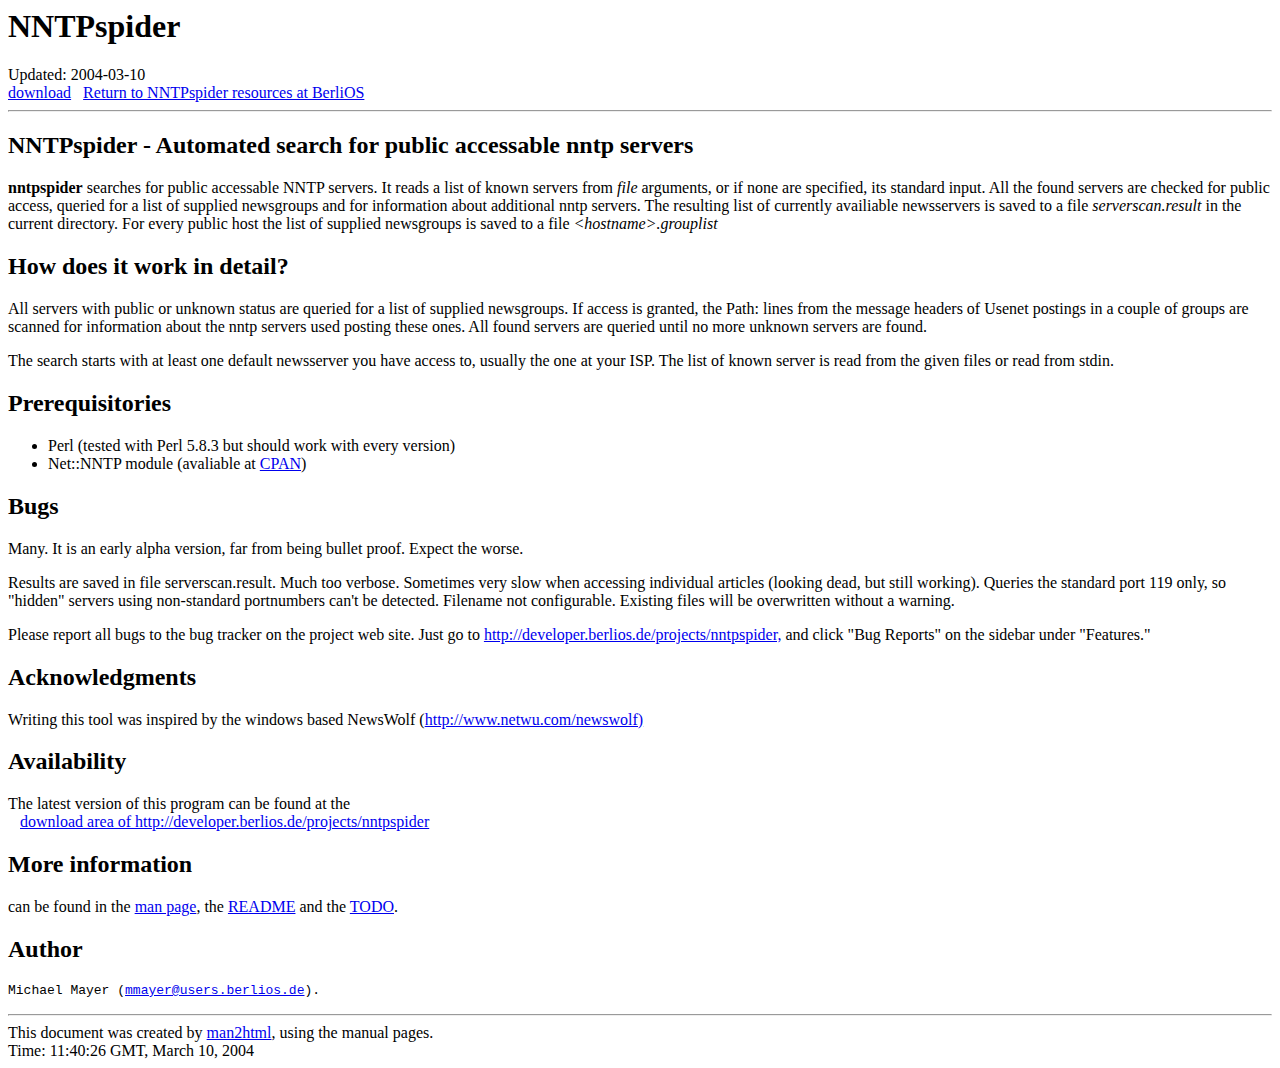
<file: tags/web-040310/index.html>
<!DOCTYPE HTML PUBLIC "-//W3C//DTD HTML 4.01 Transitional//EN">
<HTML><HEAD><TITLE>Man page of NNTPspider</TITLE>
</HEAD><BODY>
<H1>NNTPspider</H1>
Updated: 2004-03-10<BR>
<A HREF="http://developer.berlios.de/project/showfiles.php?group_id=1550">download</A>
&nbsp;
<A HREF="http://developer.berlios.de/projects/nntpspider">Return to NNTPspider resources at BerliOS</A>
<hr>


<h2>NNTPspider - Automated search for public accessable nntp servers</h2>

<B>nntpspider</B>
searches for public accessable NNTP servers. It reads a list of known servers
from
<I>file</I>
arguments, or if none are specified, its standard input. All the found
servers are checked for public access, queried for a list of supplied
newsgroups and for information about additional nntp servers. The
resulting list of currently availiable newsservers is saved to a file
<I>serverscan.result</I>
in the current directory. For every public host the list of supplied
newsgroups is saved to a file
<I>&lt;hostname&gt;.grouplist</I>


<H2>How does it work in detail?</H2>

All servers with public or unknown status are queried for a list of supplied
newsgroups. If access is granted, the Path: lines from the message headers
of Usenet postings in a couple of groups are scanned for information about
the nntp servers used posting these ones. All found servers are queried
until no more unknown servers are found.
<P>

The search starts with at least one default
newsserver you have access to, usually the one at your ISP. The list of
known server is read from the given files or read from stdin.


<h2>Prerequisitories</h2>
<ul>
	<li>Perl
		(tested with Perl 5.8.3 but should work with every version)</li>
	<li>Net::NNTP module 
		(avaliable at <a href="http://www.cpan.org">CPAN</a>)</li>
</ul>


<H2>Bugs</H2>

Many. It is an early alpha version, far from being bullet proof. Expect the
worse. <P>

Results are saved in file serverscan.result. Much too verbose. Sometimes
very slow when accessing individual articles (looking dead, but still
working). Queries the standard port 119 only, so &quot;hidden&quot; servers
using non-standard portnumbers can't be detected. Filename not configurable.
Existing files will be overwritten without a warning. <P>

Please report all bugs to the bug tracker on the project web
site. Just go to <A HREF="http://developer.berlios.de/projects/nntpspider,">http://developer.berlios.de/projects/nntpspider,</A> and click
&quot;Bug Reports&quot; on the sidebar under &quot;Features.&quot;


<H2>Acknowledgments</H2>

Writing this tool was inspired by the windows based NewsWolf
(<A HREF="http://www.netwu.com/newswolf)">http://www.netwu.com/newswolf)</A>
<A NAME="lbAM">&nbsp;</A>


<H2>Availability</H2>

The latest version of this program can be found at the
<BR>&nbsp;&nbsp;
<A HREF="http://developer.berlios.de/project/showfiles.php?group_id=1550">
download area of http://developer.berlios.de/projects/nntpspider</A>


<h2>More information</h2>
can be found in the
<a href="manpage.html">man page</a>, the
<a href="readme.html">README</a> and the
<a href="todo.html">TODO</a>.

<H2>Author</H2>

<PRE>
Michael Mayer (<A HREF="mailto:mmayer@users.berlios.de">mmayer@users.berlios.de</A>).
</PRE>

<P>

<HR>
This document was created by
<A HREF="/cgi-bin/man/man2html">man2html</A>,
using the manual pages.<BR>
Time: 11:40:26 GMT, March 10, 2004
</BODY>
</HTML>
</file>
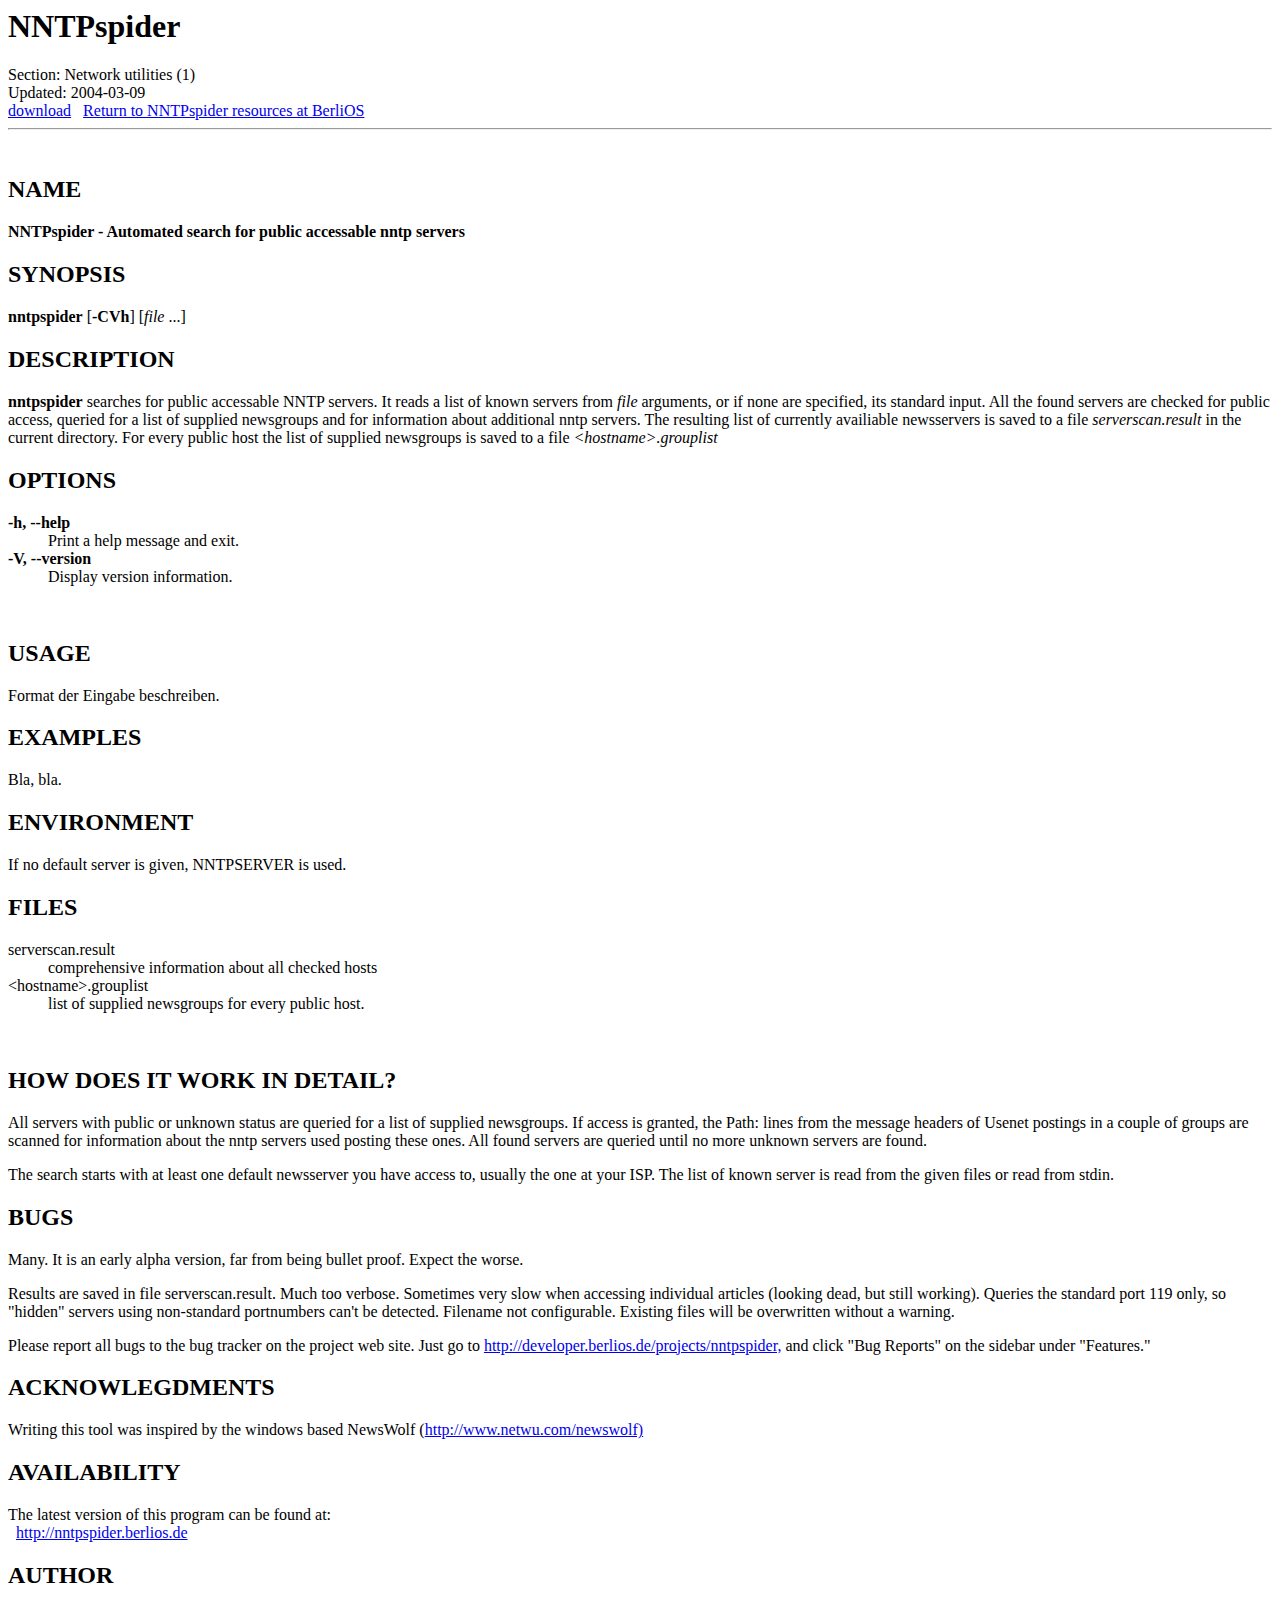
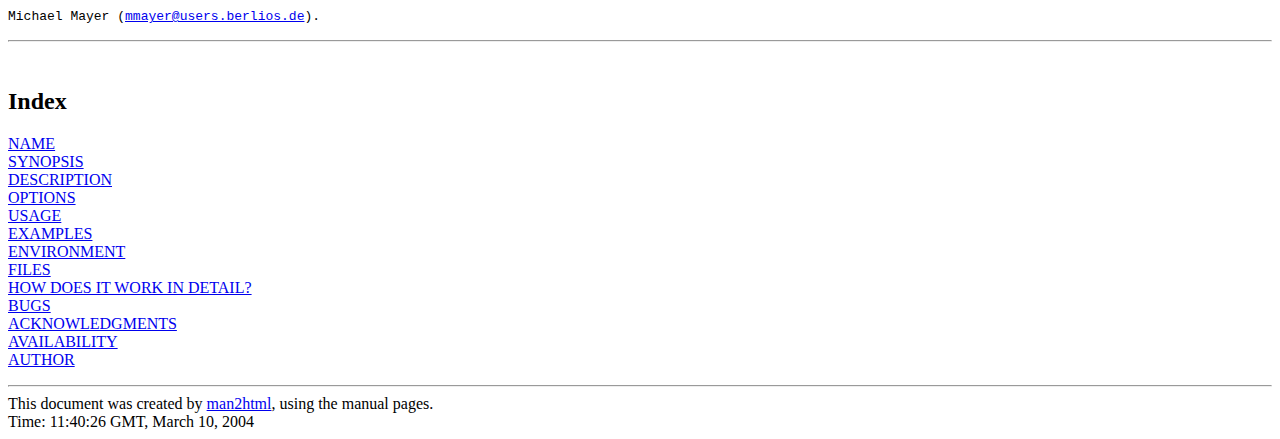
<file: website/manpage.html>
<!DOCTYPE HTML PUBLIC "-//W3C//DTD HTML 4.01 Transitional//EN">
<HTML><HEAD><TITLE>Man page of NNTPspider</TITLE>
</HEAD><BODY>
<H1>NNTPspider</H1>
Section: Network utilities (1)<BR>Updated: 2004-03-09<BR>
<A HREF="http://developer.berlios.de/project/showfiles.php?group_id=1550">download</A>
&nbsp;
<A HREF="http://developer.berlios.de/projects/nntpspider">Return to NNTPspider resources at BerliOS</A>
<hr>

<A NAME="lbAB">&nbsp;</A>
<H2>NAME</H2>

<B>NNTPspider - Automated search for public accessable nntp servers</B>

<A NAME="lbAC">&nbsp;</A>
<H2>SYNOPSIS</H2>

<B>nntpspider</B>

[<B>-CVh</B>]

[<I>file</I>

...]
<A NAME="lbAD">&nbsp;</A>
<H2>DESCRIPTION</H2>

<B>nntpspider</B>

searches for public accessable NNTP servers. It reads a list of known servers
from
<I>file</I>

arguments, or if none are specified, its standard input. All the found
servers are checked for public access, queried for a list of supplied
newsgroups and for information about additional nntp servers. The
resulting list of currently availiable newsservers is saved to a file
<I>serverscan.result</I>

in the current directory. For every public host the list of supplied
newsgroups is saved to a file
<I>&lt;hostname&gt;.grouplist</I>

<A NAME="lbAE">&nbsp;</A>
<H2>OPTIONS</H2>

<DL COMPACT>
<DT><B>-h, --help</B>

<DD>
Print a help message and exit.
<DT><B>-V, --version</B>

<DD>
Display version information.
</DL>
<A NAME="lbAF">&nbsp;</A>
<H2>USAGE</H2>

Format der Eingabe beschreiben.
<A NAME="lbAG">&nbsp;</A>
<H2>EXAMPLES</H2>

Bla, bla.
<A NAME="lbAH">&nbsp;</A>
<H2>ENVIRONMENT</H2>

If no default server is given, NNTPSERVER is used.
<A NAME="lbAI">&nbsp;</A>
<H2>FILES</H2>

<DL COMPACT>
<DT>serverscan.result<DD>
comprehensive information about all checked hosts
<DT>&lt;hostname&gt;.grouplist<DD>
list of supplied newsgroups for every public host.
</DL>
<A NAME="lbAJ">&nbsp;</A>
<H2>HOW DOES IT WORK IN DETAIL?</H2>

All servers with public or unknown status are queried for a list of supplied
newsgroups. If access is granted, the Path: lines from the message headers
of Usenet postings in a couple of groups are scanned for information about
the nntp servers used posting these ones. All found servers are queried
until no more unknown servers are found.
<P>

The search starts with at least one default
newsserver you have access to, usually the one at your ISP. The list of
known server is read from the given files or read from stdin.
<A NAME="lbAK">&nbsp;</A>
<H2>BUGS</H2>

Many. It is an early alpha version, far from being bullet proof. Expect the
worse.
<P>

Results are saved in file serverscan.result. Much too verbose.
Sometimes very slow when accessing individual articles (looking dead, but
still working). Queries the standard port 119 only, so &quot;hidden&quot; servers using
non-standard portnumbers can't be detected. Filename not configurable.
Existing files will be overwritten without a warning.
<P>

Please report all bugs to the bug tracker on the project web
site. Just go to <A HREF="http://developer.berlios.de/projects/nntpspider,">http://developer.berlios.de/projects/nntpspider,</A> and click
&quot;Bug Reports&quot; on the sidebar under &quot;Features.&quot;
<A NAME="lbAL">&nbsp;</A>
<H2>ACKNOWLEGDMENTS</H2>

Writing this tool was inspired by the windows based NewsWolf
(<A HREF="http://www.netwu.com/newswolf)">http://www.netwu.com/newswolf)</A>
<A NAME="lbAM">&nbsp;</A>
<H2>AVAILABILITY</H2>

The latest version of this program can be found at:
<BR>&nbsp;&nbsp;<A HREF="http://nntpspider.berlios.de">http://nntpspider.berlios.de</A>
<A NAME="lbAN">&nbsp;</A>
<H2>AUTHOR</H2>

<PRE>
Michael Mayer (<A HREF="mailto:mmayer@users.berlios.de">mmayer@users.berlios.de</A>).
</PRE>

<P>

<HR>
<A NAME="index">&nbsp;</A><H2>Index</H2>
<DL>
<DT><A HREF="#lbAB">NAME</A><DD>
<DT><A HREF="#lbAC">SYNOPSIS</A><DD>
<DT><A HREF="#lbAD">DESCRIPTION</A><DD>
<DT><A HREF="#lbAE">OPTIONS</A><DD>
<DT><A HREF="#lbAF">USAGE</A><DD>
<DT><A HREF="#lbAG">EXAMPLES</A><DD>
<DT><A HREF="#lbAH">ENVIRONMENT</A><DD>
<DT><A HREF="#lbAI">FILES</A><DD>
<DT><A HREF="#lbAJ">HOW DOES IT WORK IN DETAIL?</A><DD>
<DT><A HREF="#lbAK">BUGS</A><DD>
<DT><A HREF="#lbAL">ACKNOWLEDGMENTS</A><DD>
<DT><A HREF="#lbAM">AVAILABILITY</A><DD>
<DT><A HREF="#lbAN">AUTHOR</A><DD>
</DL>
<HR>
This document was created by
<A HREF="/cgi-bin/man/man2html">man2html</A>,
using the manual pages.<BR>
Time: 11:40:26 GMT, March 10, 2004
</BODY>
</HTML>
</file>
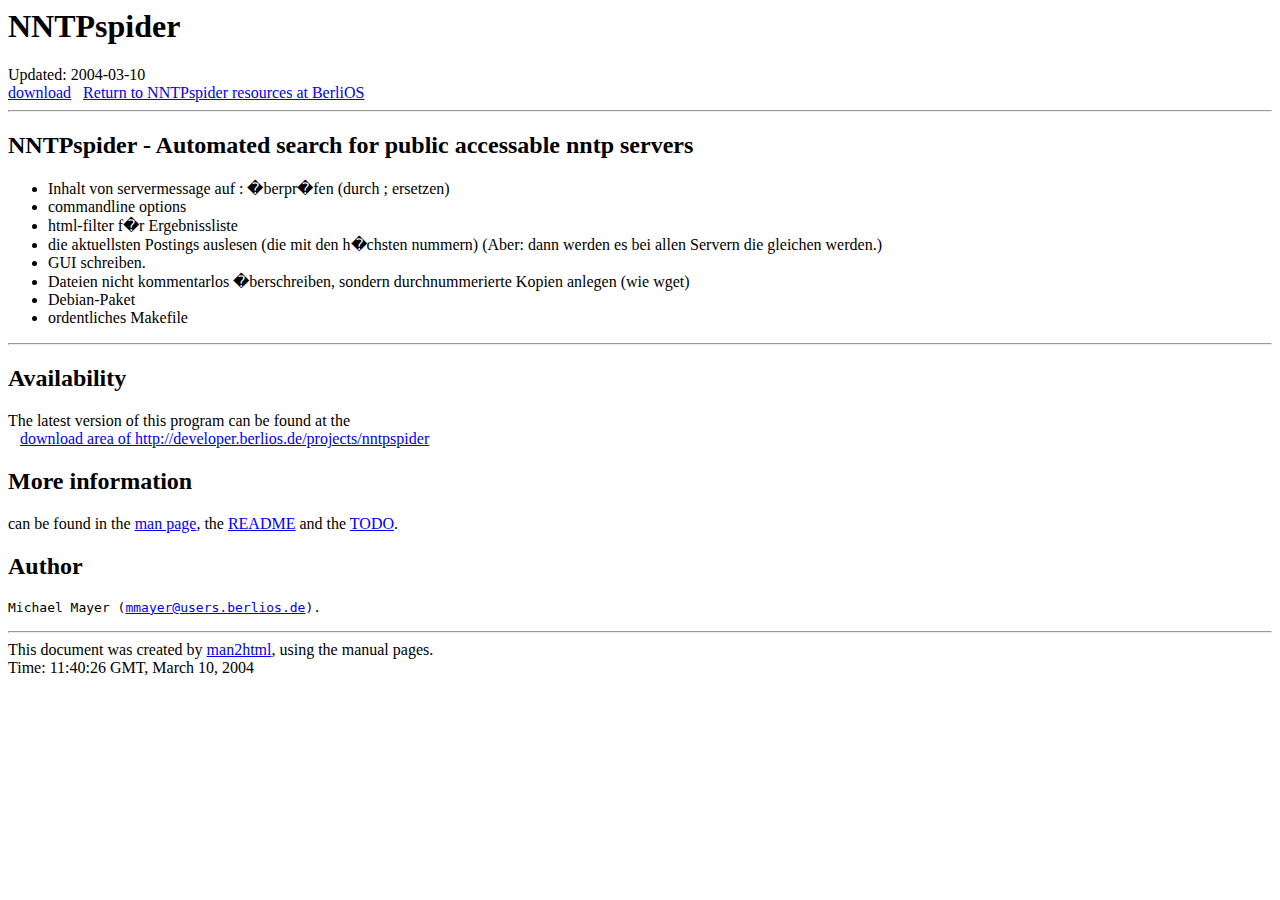
<file: website/todo.html>
<!DOCTYPE HTML PUBLIC "-//W3C//DTD HTML 4.01 Transitional//EN">
<HTML><HEAD><TITLE>README for NNTPspider</TITLE>
</HEAD><BODY>
<H1>NNTPspider</H1>
Updated: 2004-03-10<BR>
<A HREF="http://developer.berlios.de/project/showfiles.php?group_id=1550">download</A>
&nbsp;
<A HREF="http://developer.berlios.de/projects/nntpspider">Return to NNTPspider resources at BerliOS</A>
<hr>


<h2>NNTPspider - Automated search for public accessable nntp servers</h2>

<ul>
	<li>Inhalt von servermessage auf : �berpr�fen (durch ; ersetzen)</li>
	<li>commandline options</li>
	<li>html-filter f�r Ergebnissliste</li>
	<li>die aktuellsten Postings auslesen (die mit den h�chsten nummern)
	(Aber: dann werden es bei allen Servern die gleichen werden.)</li>
	<li>GUI schreiben.</li>
	<li>Dateien nicht kommentarlos �berschreiben, sondern durchnummerierte Kopien
	anlegen (wie wget)</li>
	<li>Debian-Paket</li>
	<li>ordentliches Makefile</li>
</ul>

<hr>

<H2>Availability</H2>

The latest version of this program can be found at the
<BR>&nbsp;&nbsp;
<A HREF="http://developer.berlios.de/project/showfiles.php?group_id=1550">
download area of http://developer.berlios.de/projects/nntpspider</A>


<h2>More information</h2>
can be found in the
<a href="manpage.html">man page</a>, the
<a href="readme.html">README</a> and the
<a href="todo.html">TODO</a>.

<H2>Author</H2>

<PRE>
Michael Mayer (<A HREF="mailto:mmayer@users.berlios.de">mmayer@users.berlios.de</A>).
</PRE>

<P>

<HR>
This document was created by
<A HREF="/cgi-bin/man/man2html">man2html</A>,
using the manual pages.<BR>
Time: 11:40:26 GMT, March 10, 2004
</BODY>
</HTML>
</file>
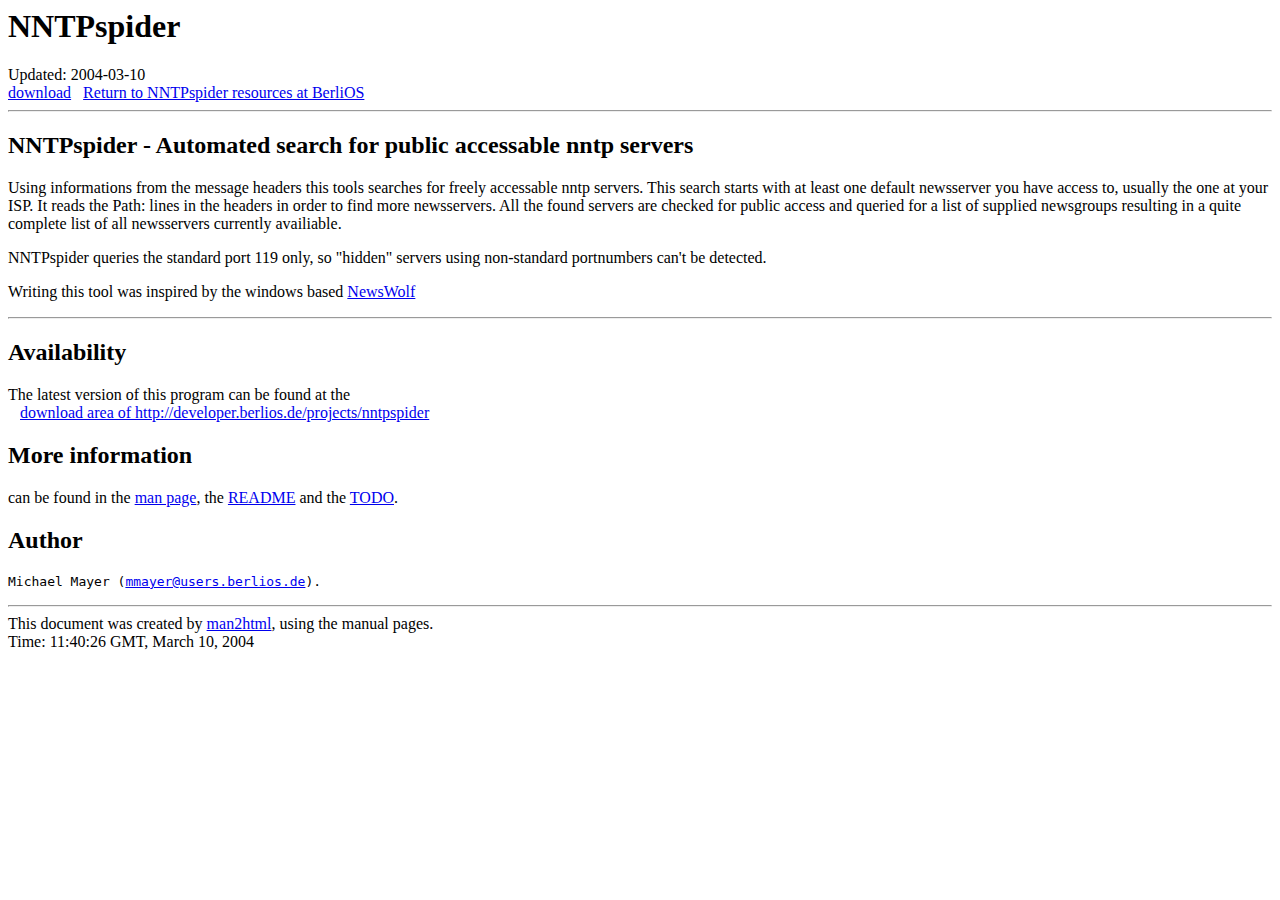
<file: tags/web-040310/readme.html>
<!DOCTYPE HTML PUBLIC "-//W3C//DTD HTML 4.01 Transitional//EN">
<HTML><HEAD><TITLE>README for NNTPspider</TITLE>
</HEAD><BODY>
<H1>NNTPspider</H1>
Updated: 2004-03-10<BR>
<A HREF="http://developer.berlios.de/project/showfiles.php?group_id=1550">download</A>
&nbsp;
<A HREF="http://developer.berlios.de/projects/nntpspider">Return to NNTPspider resources at BerliOS</A>
<hr>


<h2>NNTPspider - Automated search for public accessable nntp servers</h2>

Using informations from the message headers this tools searches for freely
accessable nntp servers. This search starts with at least one default newsserver 
you have access to, usually the one at your ISP. It reads the Path: lines in
the headers in order to find more newsservers. All the found servers are
checked for public access and queried for a list of supplied newsgroups
resulting in a quite complete list of all newsservers currently availiable.
<p>

NNTPspider queries the standard port 119 only, so "hidden" servers using
non-standard portnumbers can't be detected.
<p>

Writing this tool was inspired by the windows based 
<a href="http://www.netwu.com/newswolf">NewsWolf</a><p>

<hr>

<H2>Availability</H2>

The latest version of this program can be found at the
<BR>&nbsp;&nbsp;
<A HREF="http://developer.berlios.de/project/showfiles.php?group_id=1550">
download area of http://developer.berlios.de/projects/nntpspider</A>


<h2>More information</h2>
can be found in the
<a href="manpage.html">man page</a>, the
<a href="readme.html">README</a> and the
<a href="todo.html">TODO</a>.

<H2>Author</H2>

<PRE>
Michael Mayer (<A HREF="mailto:mmayer@users.berlios.de">mmayer@users.berlios.de</A>).
</PRE>

<P>

<HR>
This document was created by
<A HREF="/cgi-bin/man/man2html">man2html</A>,
using the manual pages.<BR>
Time: 11:40:26 GMT, March 10, 2004
</BODY>
</HTML>
</file>
